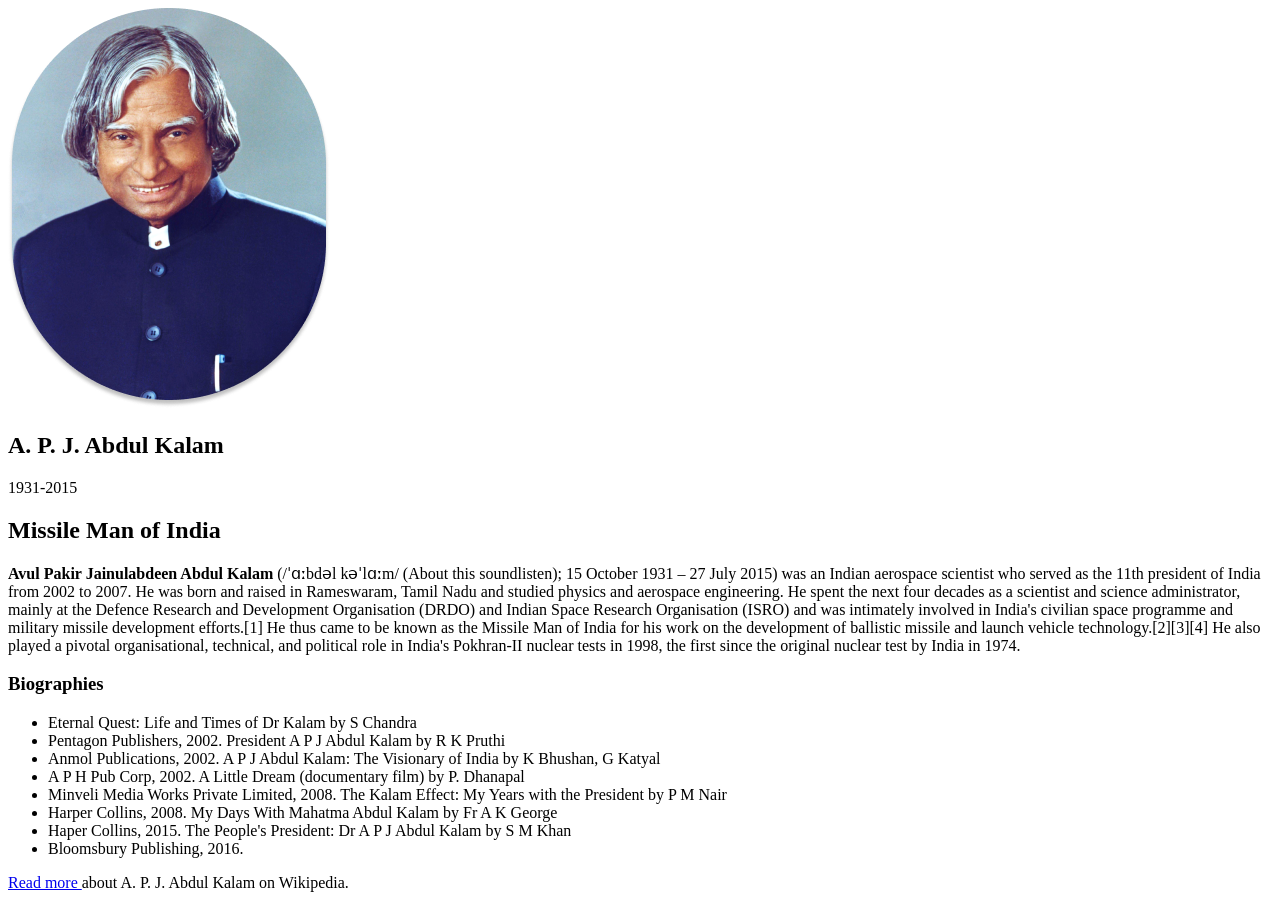
<file: chapter 10/index.html>
<!DOCTYPE html>
<html lang="en">
  <head>
    <meta charset="UTF-8" />
    <meta http-equiv="X-UA-Compatible" content="IE=edge" />
    <meta name="viewport" content="width=device-width, initial-scale=1.0" />
    <title>The Tribute Website |A. P. J. Abdul Kalam</title>
    <meta
      name="description"
      content="Avul Pakir Jainulabdeen Abdul Kalam (/ˈɑːbdəl kəˈlɑːm/ (About this soundlisten); 15 October 1931 – 27 July 2015) was an Indian aerospace scientist who served as the 11th president of India from 2002 to 2007. "
    />
  </head>
  <body>
    <main>
      <section>
        <img src="./apj.png" alt="A. P. J. Abdul Kalam" />

        <div>
          <h1>A. P. J. Abdul Kalam</h1>
          <p>1931-2015</p>
        </div>
      </section>
      <section>
        <h2>Missile Man of India</h2>
        <p>
          <b>Avul Pakir Jainulabdeen Abdul Kalam</b> (/ˈɑːbdəl kəˈlɑːm/ (About
          this soundlisten); 15 October 1931 – 27 July 2015) was an Indian
          aerospace scientist who served as the 11th president of India from
          2002 to 2007. He was born and raised in Rameswaram, Tamil Nadu and
          studied physics and aerospace engineering. He spent the next four
          decades as a scientist and science administrator, mainly at the
          Defence Research and Development Organisation (DRDO) and Indian Space
          Research Organisation (ISRO) and was intimately involved in India's
          civilian space programme and military missile development efforts.[1]
          He thus came to be known as the Missile Man of India for his work on
          the development of ballistic missile and launch vehicle
          technology.[2][3][4] He also played a pivotal organisational,
          technical, and political role in India's Pokhran-II nuclear tests in
          1998, the first since the original nuclear test by India in 1974.
        </p>
      </section>

      <section>
        <h3>Biographies</h3>
        <ul>
          <li>Eternal Quest: Life and Times of Dr Kalam by S Chandra</li>

          <li>
            Pentagon Publishers, 2002. President A P J Abdul Kalam by R K Pruthi
          </li>

          <li>
            Anmol Publications, 2002. A P J Abdul Kalam: The Visionary of India
            by K Bhushan, G Katyal
          </li>

          <li>
            A P H Pub Corp, 2002. A Little Dream (documentary film) by P.
            Dhanapal
          </li>

          <li>
            Minveli Media Works Private Limited, 2008. The Kalam Effect: My
            Years with the President by P M Nair
          </li>

          <li>
            Harper Collins, 2008. My Days With Mahatma Abdul Kalam by Fr A K
            George
          </li>
          <li>
            Haper Collins, 2015. The People's President: Dr A P J Abdul Kalam by
            S M Khan
          </li>

          <li>Bloomsbury Publishing, 2016.</li>
        </ul>
      </section>
    </main>
    <footer>
      <a
        href="https://en.wikipedia.org/wiki/A._P._J._Abdul_Kalam"
        target="blank"
      >
        Read more
      </a>
      about A. P. J. Abdul Kalam on Wikipedia.
    </footer>
  </body>
</html>
</file>
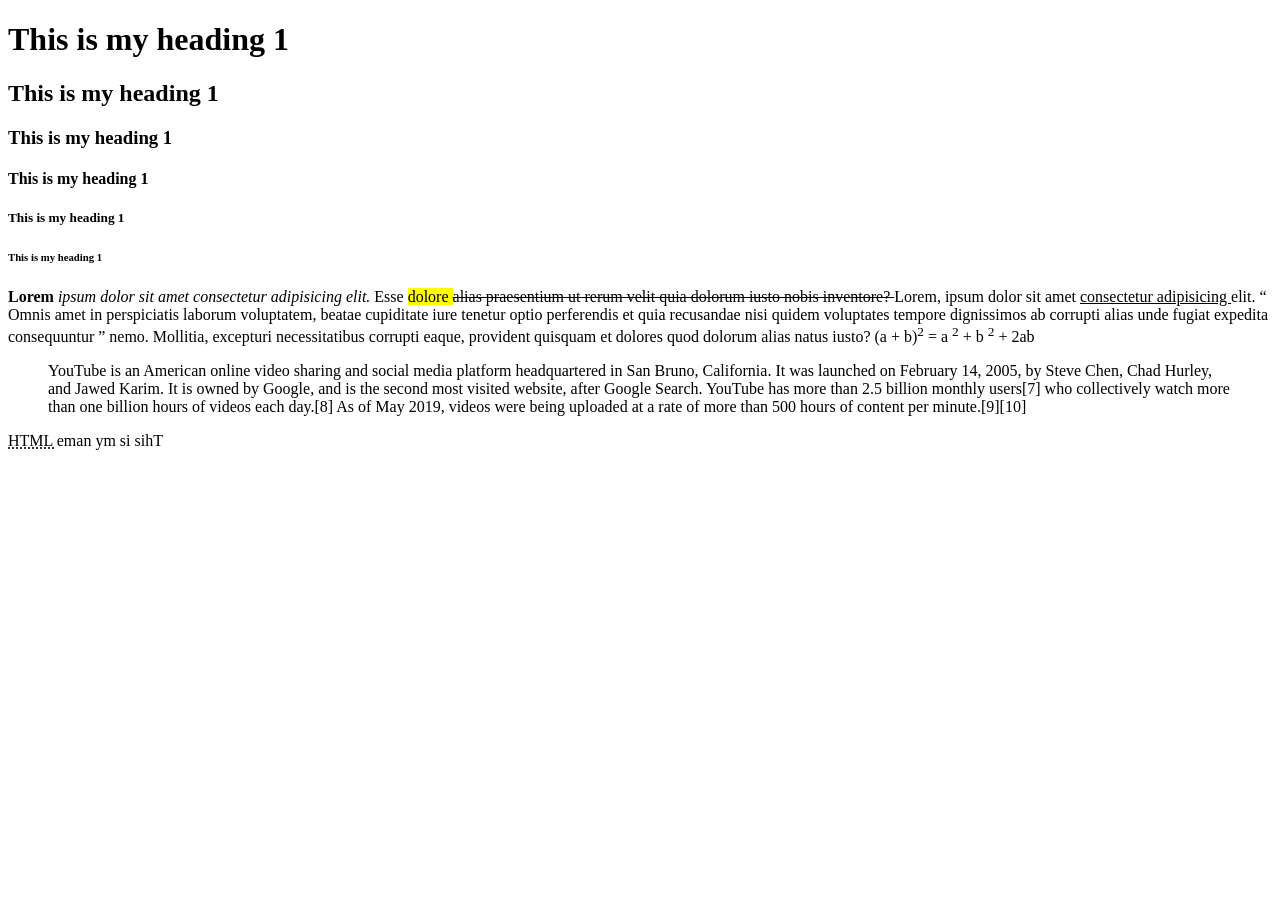
<file: chapter 3/index.html>
<!DOCTYPE html>
<html lang="en">
  <head>
    <meta charset="UTF-8" />
    <meta http-equiv="X-UA-Compatible" content="IE=edge" />
    <meta name="viewport" content="width=device-width, initial-scale=1.0" />
    <title>Chapter 3</title>
  </head>
  <body>
    <h1>This is my heading 1</h1>
    <h2>This is my heading 1</h2>
    <h3>This is my heading 1</h3>
    <h4>This is my heading 1</h4>
    <h5>This is my heading 1</h5>
    <h6>This is my heading 1</h6>

    <p>
      <strong> Lorem </strong>
      <i> ipsum dolor sit amet consectetur adipisicing elit. </i> Esse
      <mark> dolore </mark>
      <del>
        alias praesentium ut rerum velit quia dolorum iusto nobis inventore?
      </del>

      Lorem, ipsum dolor sit amet <ins> consectetur adipisicing </ins> elit.
      <q>
        Omnis amet in perspiciatis laborum voluptatem, beatae cupiditate iure
        tenetur optio perferendis et quia recusandae nisi quidem voluptates
        tempore dignissimos ab corrupti alias unde fugiat expedita consequuntur
      </q>
      nemo. Mollitia, excepturi necessitatibus corrupti eaque, provident
      quisquam et dolores quod dolorum alias natus iusto? (a + b)<sup>2</sup> =
      a <sup>2</sup> + b <sup>2</sup> + 2ab
    </p>

    <blockquote cite="https://en.wikipedia.org/wiki/YouTube">
      YouTube is an American online video sharing and social media platform
      headquartered in San Bruno, California. It was launched on February 14,
      2005, by Steve Chen, Chad Hurley, and Jawed Karim. It is owned by Google,
      and is the second most visited website, after Google Search. YouTube has
      more than 2.5 billion monthly users[7] who collectively watch more than
      one billion hours of videos each day.[8] As of May 2019, videos were being
      uploaded at a rate of more than 500 hours of content per minute.[9][10]
    </blockquote>
    <abbr title="Hyper Text Markup Language"> HTML </abbr>
    <bdo dir="rtl"> This is my name </bdo>
  </body>
</html>
</file>
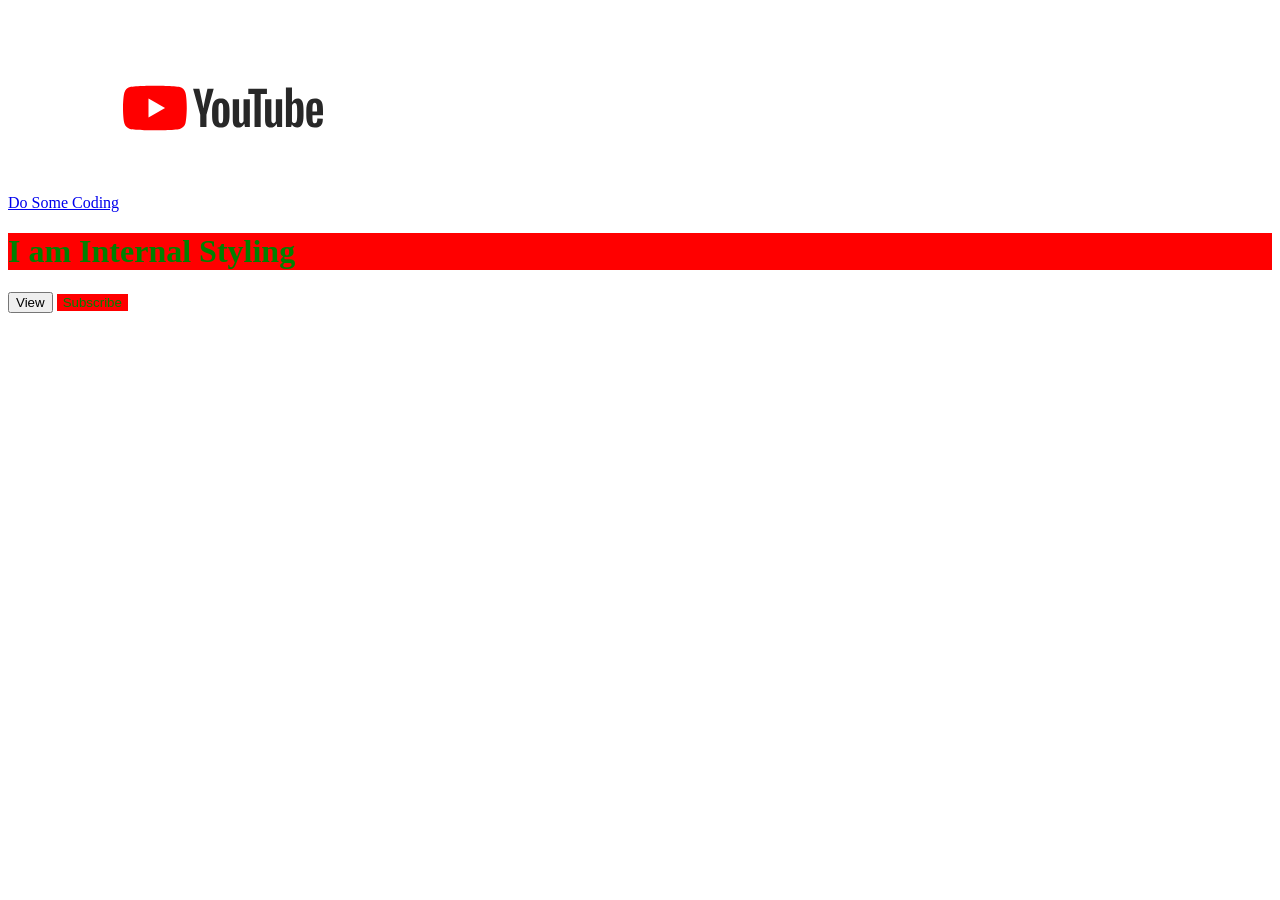
<file: chapter 4/index.html>
<!DOCTYPE html>
<html lang="en">
  <head>
    <meta charset="UTF-8" />
    <meta http-equiv="X-UA-Compatible" content="IE=edge" />
    <meta name="viewport" content="width=\, initial-scale=1.0" />
    <title>Chapter 4</title>
    <link rel="stylesheet" href="styles/style.css" />

    <!-- <style>
      h1 {
        color: green;
        background: red;
      }
    </style> -->
  </head>
  <body>
    <a href="https://dosomecoding.com">Do Some Coding</a>
    <img
      height="200px"
      width="200px"
      src="images/youtube_logo.svg"
      alt="Youtube Logo"
    />

    <!-- <h1 style="color: red">Please Style Me</h1> -->
    <h1>I am Internal Styling</h1>

    <button id="viewBtn" class="primary-btn">View</button>
    <button id="subBtn" class="primary-btn">Subscribe</button>
  </body>
</html>
</file>
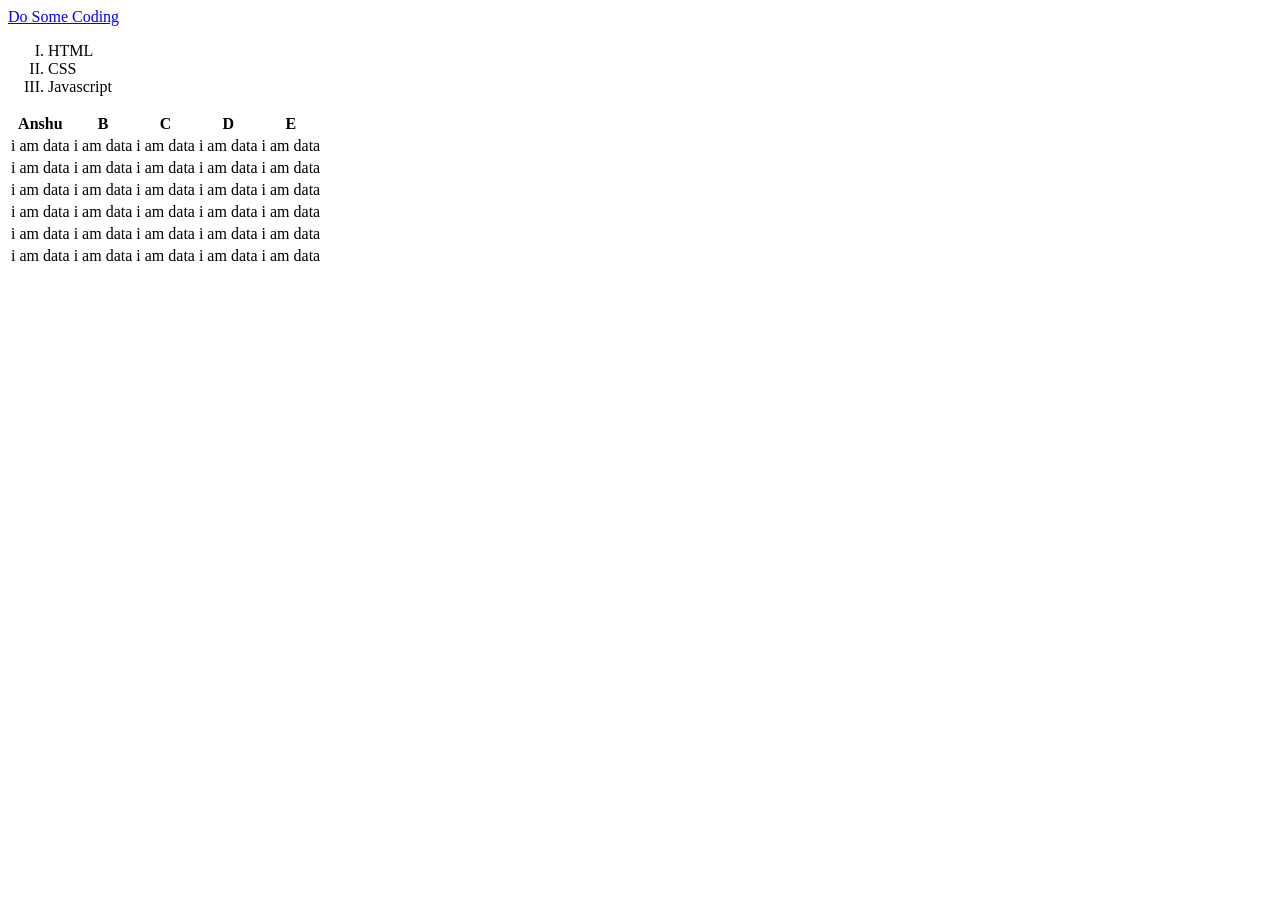
<file: chapter 6/index.html>
<!DOCTYPE html>
<html lang="en">
  <head>
    <meta charset="UTF-8" />
    <meta http-equiv="X-UA-Compatible" content="IE=edge" />
    <meta name="viewport" content="width=device-width, initial-scale=1.0" />
    <title>Chapter 6</title>
  </head>
  <body>
    <a href="https://dosomecoding.com" target="_blank"> Do Some Coding</a>

    <ol type="I">
      <li>HTML</li>
      <li>CSS</li>
      <li>Javascript</li>
    </ol>

    <table>
      <thead>
        <tr>
          <th>Anshu</th>
          <th>B</th>
          <th>C</th>
          <th>D</th>
          <th>E</th>
        </tr>
      </thead>
      <tbody>
        <tr>
          <td>i am data</td>
          <td>i am data</td>
          <td>i am data</td>
          <td>i am data</td>
          <td>i am data</td>
        </tr>
        <tr>
          <td>i am data</td>
          <td>i am data</td>
          <td>i am data</td>
          <td>i am data</td>
          <td>i am data</td>
        </tr>
        <tr>
          <td>i am data</td>
          <td>i am data</td>
          <td>i am data</td>
          <td>i am data</td>
          <td>i am data</td>
        </tr>
        <tr>
          <td>i am data</td>
          <td>i am data</td>
          <td>i am data</td>
          <td>i am data</td>
          <td>i am data</td>
        </tr>
        <tr>
          <td>i am data</td>
          <td>i am data</td>
          <td>i am data</td>
          <td>i am data</td>
          <td>i am data</td>
        </tr>
        <tr>
          <td>i am data</td>
          <td>i am data</td>
          <td>i am data</td>
          <td>i am data</td>
          <td>i am data</td>
        </tr>
      </tbody>
    </table>
  </body>
</html>
</file>
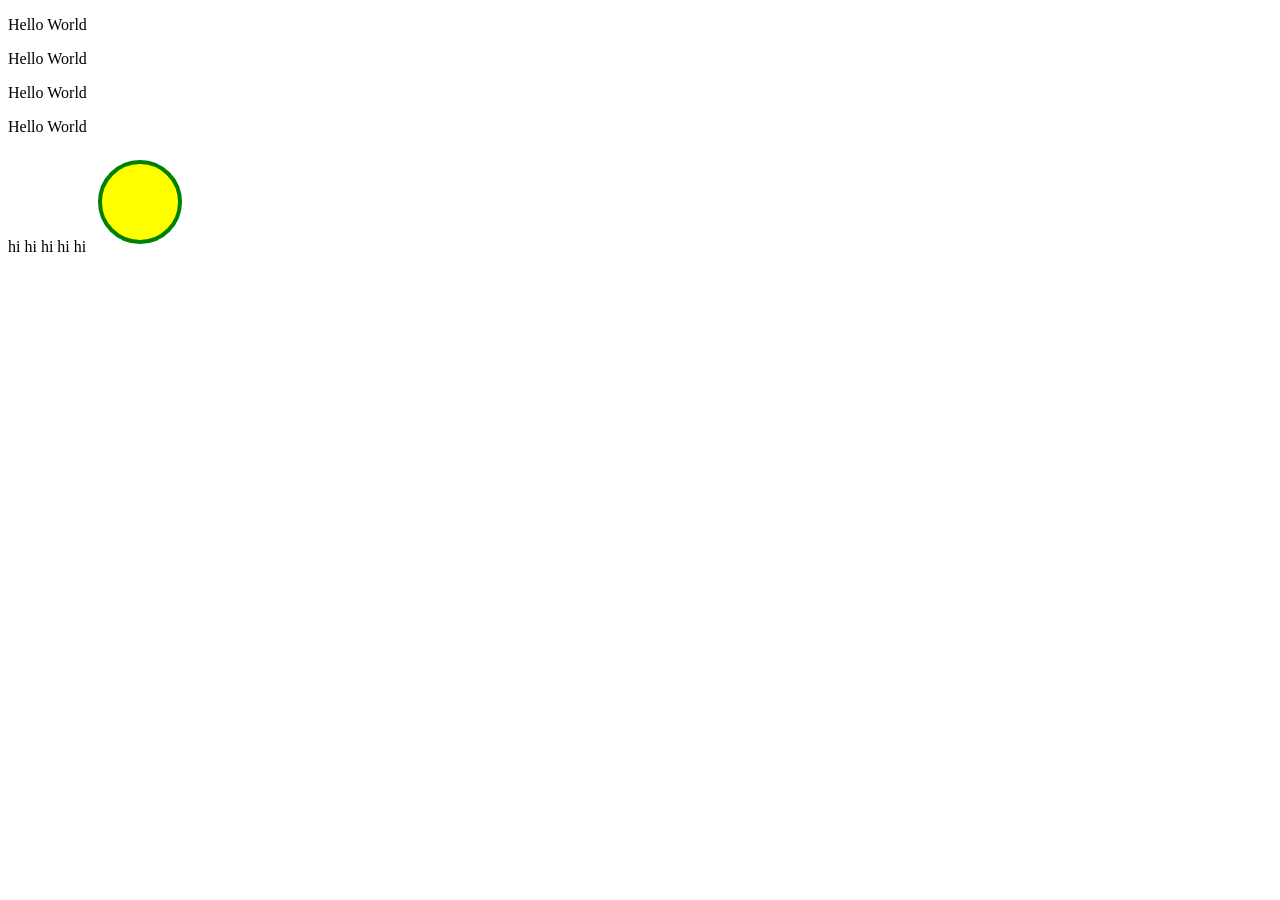
<file: chapter 7/index.html>
<!DOCTYPE html>
<html lang="en">
  <head>
    <meta charset="UTF-8" />
    <meta http-equiv="X-UA-Compatible" content="IE=edge" />
    <meta name="viewport" content="width=device-width, initial-scale=1.0" />
    <title>Chapter 7</title>
  </head>
  <body>
    <!-- <header>
      <nav>Home Logo</nav>
    </header>
    <main>
      <details>
        <summary>Epcot Center</summary>
        <p>
          Epcot is a theme park at Walt Disney World Resort featuring exciting
          attractions, international pavilions, award-winning fireworks and
          seasonal special events.
        </p>
      </details>
    </main>
    <footer></footer> -->

    <p>Hello World</p>
    <p>Hello World</p>
    <p>Hello World</p>
    <p>Hello World</p>
    <span> hi </span>
    <span> hi </span>
    <span> hi </span>
    <span> hi </span>
    <span> hi </span>

    <svg width="100" height="100">
      <circle
        cx="50"
        cy="50"
        r="40"
        stroke="green"
        stroke-width="4"
        fill="yellow"
      />
    </svg>
    <canvas id="myCanvas" width="200" height="100"></canvas>
  </body>
</html>
</file>
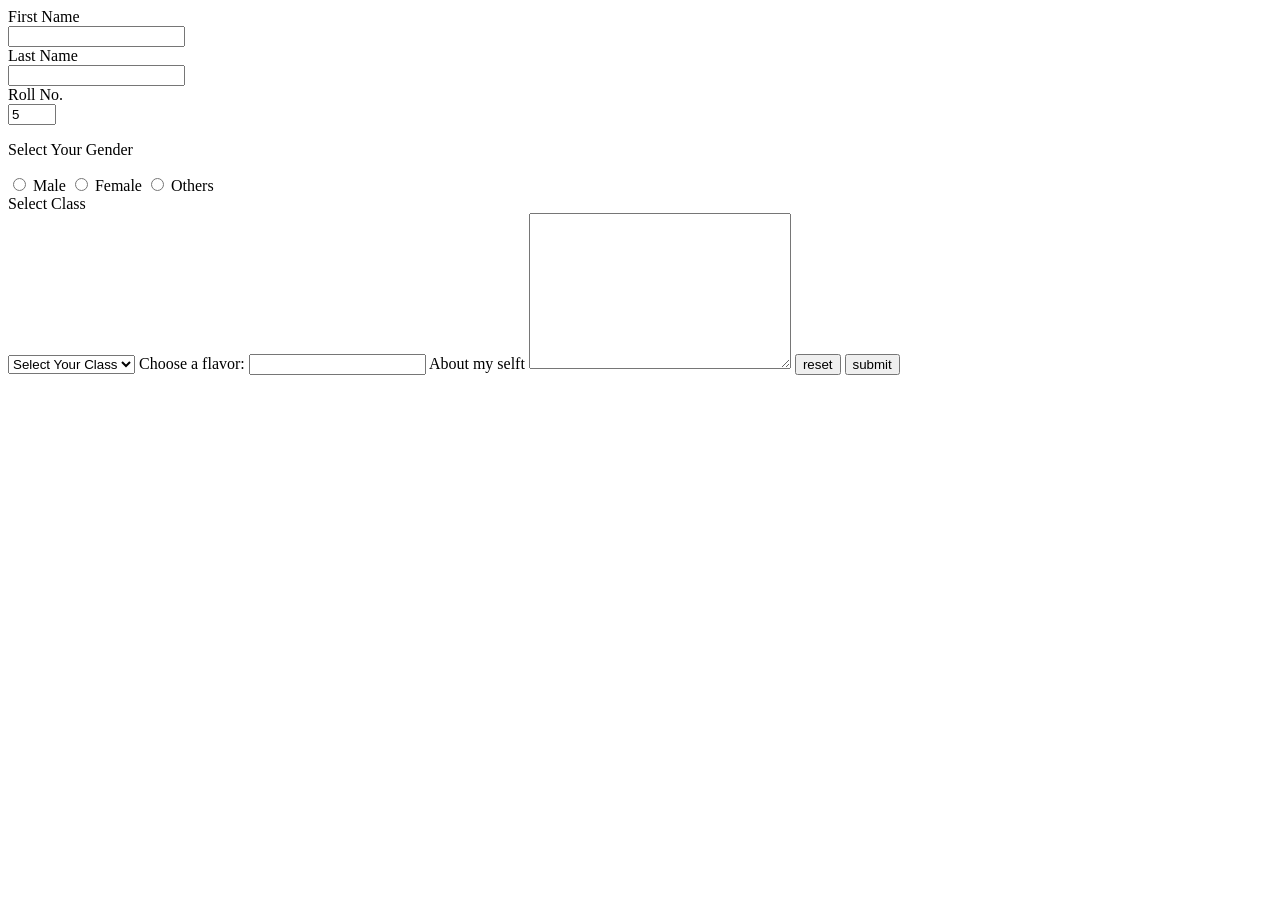
<file: chapter 8/index.html>
<!DOCTYPE html>
<html lang="en">
  <head>
    <meta charset="UTF-8" />
    <meta http-equiv="X-UA-Compatible" content="IE=edge" />
    <meta name="viewport" content="width=device-width, initial-scale=1.0" />
    <title>Chapter 8</title>
  </head>
  <body>
    <form action="../chapter 7/index.html">
      <label for="firstName">First Name</label>
      <br />
      <input id="firstName" name="firstName" required / >
      <br />
      <label for="lastName">Last Name</label>
      <br />
      <input id="lastName" name="lastName" pattern="[Bb]anana|[Cc]herry" / >
      <br />
      <label for="rollNo">Roll No.</label>
      <br />
      <input id="rollNo" min="0" max="10" value="5" name="rollNo" type="number"
      / >
      <p>Select Your Gender</p>
      <input type="radio" name="gender" id="male" />
      <label for="male"> Male</label>
      <input type="radio" name="gender" id="female" />
      <label for="female"> Female</label>
      <input type="radio" name="gender" id="others" />
      <label for="others"> Others</label>
      <br />
      <label for="class">Select Class</label>
      <br />
      <select name="" id="class">
        <option value="">Select Your Class</option>
        <option value="1">Class 1</option>
        <option value="2">Class 2</option>
        <option value="3">Class 3</option>
        <option value="4">Class 4</option>
        <option value="5">Class 5</option>
      </select>
      <label for="ice-cream-choice">Choose a flavor:</label>
      <input
        list="ice-cream-flavors"
        id="ice-cream-choice"
        name="ice-cream-choice"
      />

      <datalist id="ice-cream-flavors">
        <option value="Chocolate"></option>
        <option value="Coconut"></option>
        <option value="Mint"></option>
        <option value="Strawberry"></option>
        <option value="Vanilla"></option>
      </datalist>

      <label for="about"> About my selft</label>
      <textarea name="about" id="about" cols="30" rows="10"></textarea>
      <button type="reset">reset</button>
      <button type="submit">submit</button>
    </form>
  </body>
</html>
</file>
<file: chapter 4/styles/style.css>
h1 {
  color: green;
  background: red;
}

/* .primary-btn {
  color: green;
  background: red;
  border: none;
} */

#subBtn {
  color: green;
  background: red;
  border: none;
}
</file>
